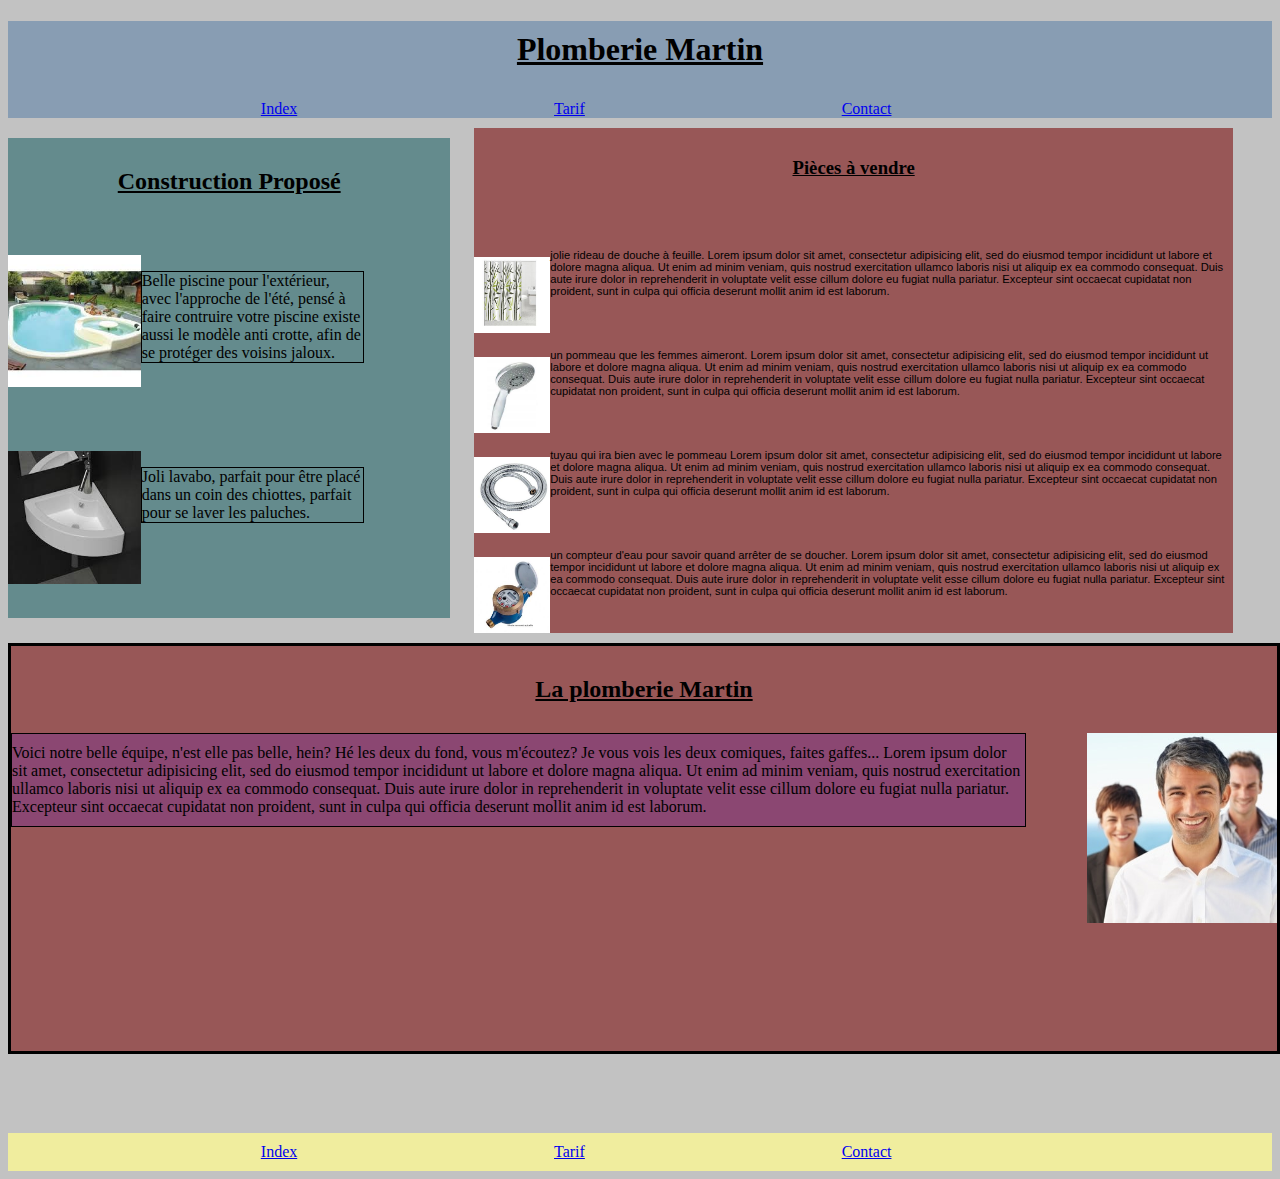
<file: index.html>
<!DOCTYPE html>
<html>
  <head>
    <meta charset="utf-8">
    <title>index</title>
    <link rel="stylesheet" href="css/Index.css" />
  </head>
  <body>
    <header>
      <h1>Plomberie Martin</h1>
      <nav>
        <a href="index.html">Index</a>
        <a href="html/tarif.html">Tarif</a>
        <a href="html/contact.html">Contact</a>
      </nav>
    </header>

    <section class="construction"><!--présentation des service de construction -->
      <h2>Construction Proposé</h2>
      <article class="articleConstruction">
        <p class="text">Belle piscine pour l'extérieur, avec l'approche de l'été, pensé à faire contruire votre piscine
        existe aussi le modèle anti crotte, afin de se protéger des voisins jaloux.</p>
        <img src="images/piscine.jpg" class="imageConstruction" alt="image de piscine"/>
      </article>

      <article class="articleConstruction">
        <p class="text">
          Joli lavabo, parfait pour être placé dans un coin des chiottes, parfait pour se laver les paluches.
        </p>
        <img src="images/lavabo.jpg" class="imageConstruction" alt="image de lavabo"/>
      </article>

    </section>

    <section class="equipe"><!--section de présentation de l'entreprise-->
      <h2>La plomberie Martin</h2>
      <article>
        <p>
          Voici notre belle équipe, n'est elle pas belle, hein?
          Hé les deux du fond, vous m'écoutez? Je vous vois les deux comiques, faites gaffes...
          Lorem ipsum dolor sit amet, consectetur adipisicing elit, sed do eiusmod tempor incididunt ut labore et dolore magna aliqua. Ut enim ad minim veniam, quis nostrud exercitation ullamco laboris nisi ut aliquip ex ea commodo consequat. Duis aute irure dolor in reprehenderit in voluptate velit esse cillum dolore eu fugiat nulla pariatur. Excepteur sint occaecat cupidatat non proident, sunt in culpa qui officia deserunt mollit anim id est laborum.
        </p>
      </article>
      <img src="images/equipe.jpg" alt="image de types avec des sourires de faux jetons"/>
    </section>

    <section class="sectionPiece"> <!--produits à vendre-->
      <h3>Pièces à vendre</h3>
      <article class="piece">
        <p>
          jolie rideau de douche à feuille.
          Lorem ipsum dolor sit amet, consectetur adipisicing elit, sed do eiusmod tempor incididunt ut labore et dolore magna aliqua. Ut enim ad minim veniam, quis nostrud exercitation ullamco laboris nisi ut aliquip ex ea commodo consequat. Duis aute irure dolor in reprehenderit in voluptate velit esse cillum dolore eu fugiat nulla pariatur. Excepteur sint occaecat cupidatat non proident, sunt in culpa qui officia deserunt mollit anim id est laborum.
        </p>
        <img src="images/rideau.jpg"  alt="rideau de douche moche"/>
      </article>

      <article class="piece">
        <p>
          un pommeau que les femmes aimeront.
          Lorem ipsum dolor sit amet, consectetur adipisicing elit, sed do eiusmod tempor incididunt ut labore et dolore magna aliqua. Ut enim ad minim veniam, quis nostrud exercitation ullamco laboris nisi ut aliquip ex ea commodo consequat. Duis aute irure dolor in reprehenderit in voluptate velit esse cillum dolore eu fugiat nulla pariatur. Excepteur sint occaecat cupidatat non proident, sunt in culpa qui officia deserunt mollit anim id est laborum.
        </p>
        <img src="images/pommeau.jpg" alt="pommeau de douche"/>
      </article>

      <article class="piece">
        <p>
          tuyau qui ira bien avec le pommeau
          Lorem ipsum dolor sit amet, consectetur adipisicing elit, sed do eiusmod tempor incididunt ut labore et dolore magna aliqua. Ut enim ad minim veniam, quis nostrud exercitation ullamco laboris nisi ut aliquip ex ea commodo consequat. Duis aute irure dolor in reprehenderit in voluptate velit esse cillum dolore eu fugiat nulla pariatur. Excepteur sint occaecat cupidatat non proident, sunt in culpa qui officia deserunt mollit anim id est laborum.
        </p>
        <img src="images/tuyau.jpg" alt="tuyau de douche"/>
      </article>

      <article class="piece">
        <p>
          un compteur d'eau pour savoir quand arrêter de se doucher.
          Lorem ipsum dolor sit amet, consectetur adipisicing elit, sed do eiusmod tempor incididunt ut labore et dolore magna aliqua. Ut enim ad minim veniam, quis nostrud exercitation ullamco laboris nisi ut aliquip ex ea commodo consequat. Duis aute irure dolor in reprehenderit in voluptate velit esse cillum dolore eu fugiat nulla pariatur. Excepteur sint occaecat cupidatat non proident, sunt in culpa qui officia deserunt mollit anim id est laborum.
        </p>
        <img src="images/compteur.jpg"  alt="compteur d'eau"/>
      </article>
    </section>

    <footer>
      <nav>
        <a href="index.html">Index</a>
        <a href="tarif.html">Tarif</a>
        <a href="contact.html">Contact</a>
      </nav>
    </footer>
  </body>
</html>
</file>
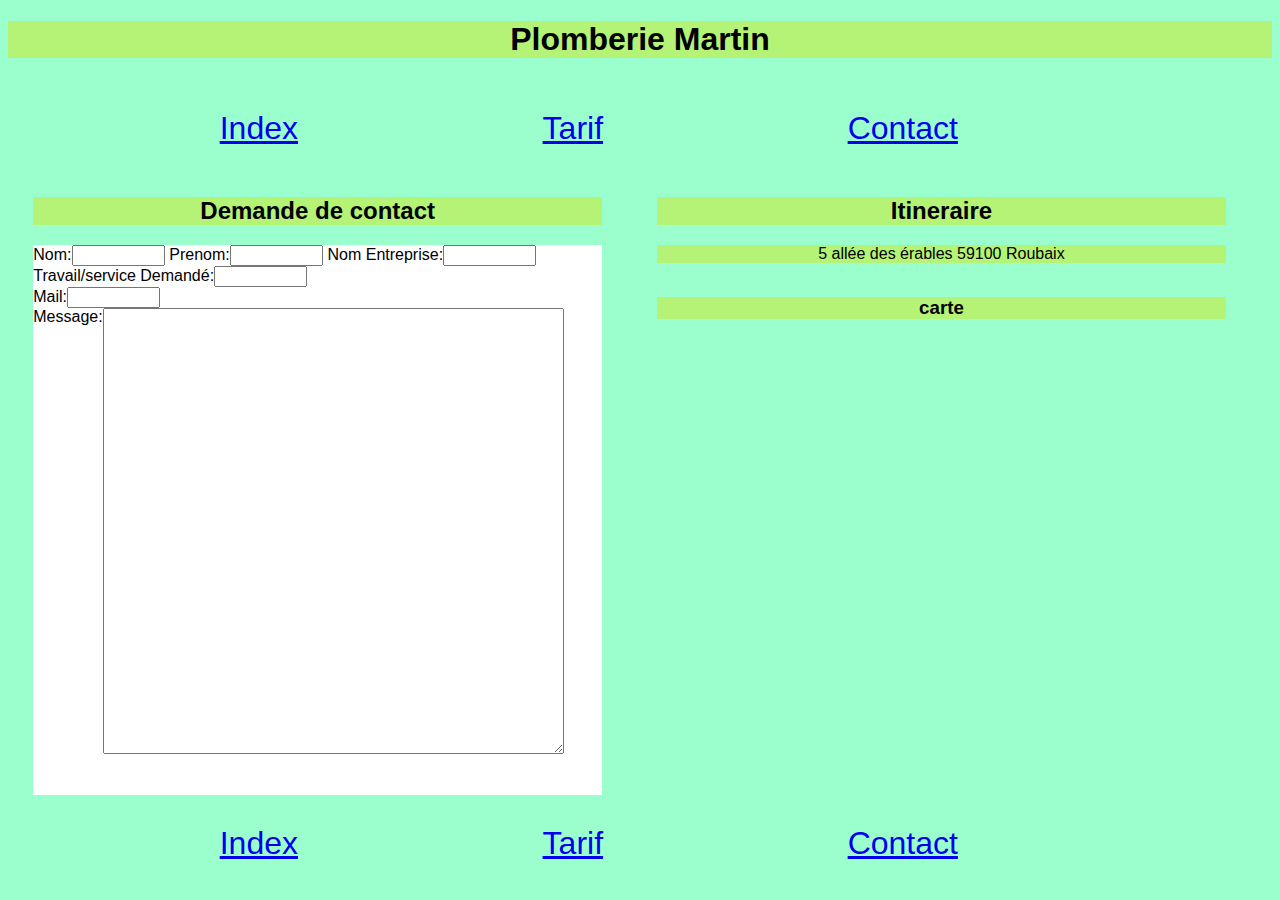
<file: html/contact.html>
<!DOCTYPE html>
<html>
  <head>
    <meta charset="utf-8">
    <title>Contact</title>
    <link rel="stylesheet" href="../css/contact.css" />
  </head>
  <body>
    <header>
      <h1>Plomberie Martin</h1>
      <nav>
        <a href="../index.html">Index</a>
        <a href="tarif.html">Tarif</a>
        <a href="contact.html">Contact</a>
      </nav>
    </header>

    <main>

      <section> <!--Formulaire -->
        <h2>Demande de contact</h2>
        <form>
          <label>Nom:<input type="text" name="Nom"/></label>
          <label>Prenom:<input type="text" name="Prenom"/></label>
          <label>Nom Entreprise:<input type="text" name="NomEntreprise"/></label> <br>
          <label>Travail/service Demandé:<input type="text" name="Travail"/></label> <br>
          <label>Mail:<input type="email" name="Mail"/></label> <br>
          <label for="message">Message:</label><textarea id="message"></textarea>

        </form>
      </section>

        <section class="blocitineraire"> <!--Carte -->
          <h2>Itineraire</h2>

          <p>
            5 allée des érables 59100 Roubaix
          </p>

          <section class="map">
            <h3>carte</h3>
            <iframe src="https://www.google.com/maps/embed?pb=!1m18!1m12!1m3!1d2528.4414042566054!2d3.168032915520386!3d50.67463117906739!2m3!1f0!2f0!3f0!3m2!1i1024!2i768!4f13.1!3m3!1m2!1s0x47c32859329f41f3%3A0x8f01a35b7b11a559!2s5+All%C3%A9e+des+%C3%89rables%2C+59100+Roubaix!5e0!3m2!1sfr!2sfr!4v1490782335860" width="600" height="450" style="border:0" allowfullscreen></iframe>
          </section>
        </section>

    </main>

    <footer>
      <nav>
        <a href="index.html">Index</a>
        <a href="tarif.html">Tarif</a>
        <a href="contact.html">Contact</a>
      </nav>
    </footer>
  </body>
</html>
</file>
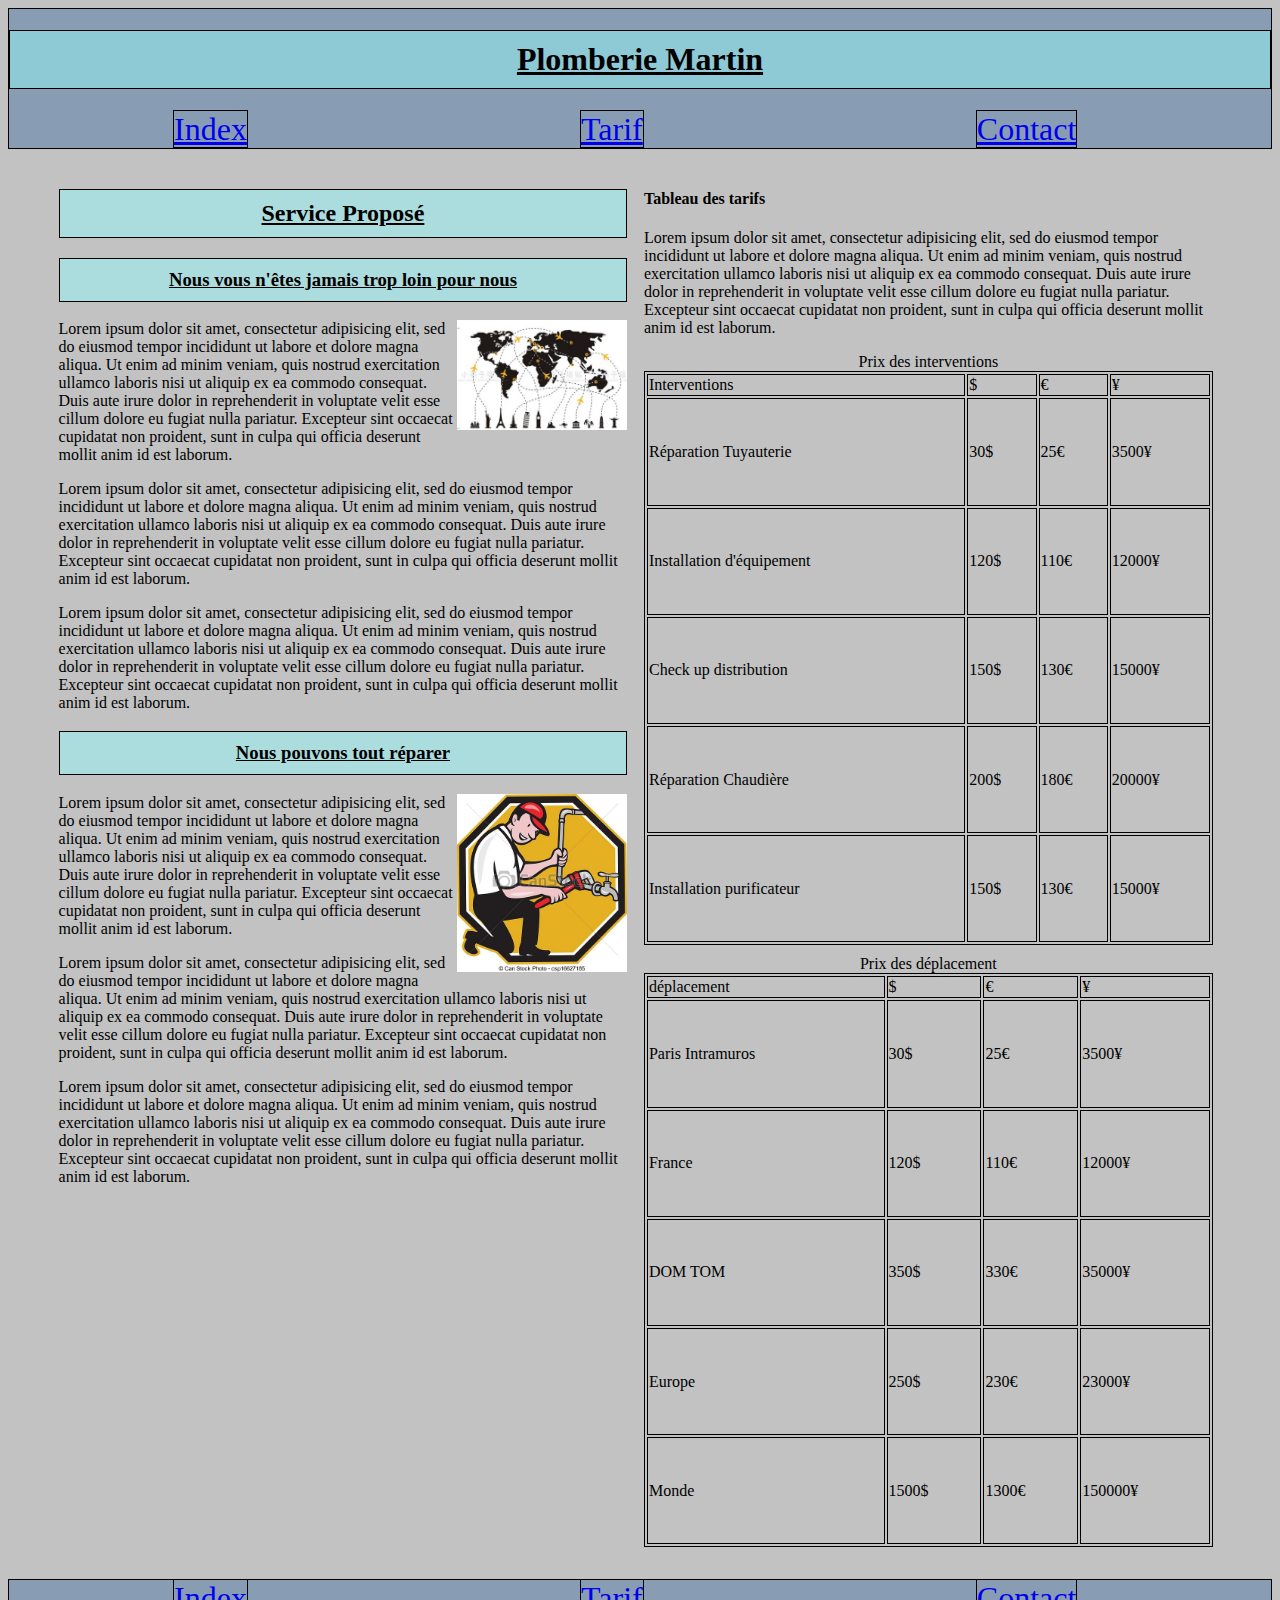
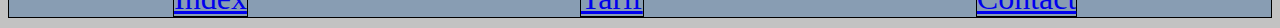
<file: html/tarif.html>
<!DOCTYPE html>
<html>
  <head>
    <meta charset="utf-8">
    <title>Tarif</title>
    <link rel="stylesheet" media="(max-width: 800px)" href="../css/tarif.css" />
    <link rel="stylesheet" href="../css/tarif.css" />
  </head>
  <body>
    <header>
      <h1>Plomberie Martin</h1>
      <nav>
        <a href="../index.html">Index</a>
        <a href="tarif.html">Tarif</a>
        <a href="contact.html">Contact</a>
      </nav>
    </header>

    <main>



    <section class="service"><!--présentation des service-->
      <h2>Service Proposé</h2>
      <article class="articleservice">
        <h3>Nous vous n'êtes jamais trop loin pour nous</h2>
        <img src="../images/carteAvion.jpg" alt="montre une carte avec des avions"/>
          Lorem ipsum dolor sit amet, consectetur adipisicing elit, sed do eiusmod tempor incididunt ut labore et dolore magna aliqua. Ut enim ad minim veniam, quis nostrud exercitation ullamco laboris nisi ut aliquip ex ea commodo consequat. Duis aute irure dolor in reprehenderit in voluptate velit esse cillum dolore eu fugiat nulla pariatur. Excepteur sint occaecat cupidatat non proident, sunt in culpa qui officia deserunt mollit anim id est laborum.
        </p>
        <p>
          Lorem ipsum dolor sit amet, consectetur adipisicing elit, sed do eiusmod tempor incididunt ut labore et dolore magna aliqua. Ut enim ad minim veniam, quis nostrud exercitation ullamco laboris nisi ut aliquip ex ea commodo consequat. Duis aute irure dolor in reprehenderit in voluptate velit esse cillum dolore eu fugiat nulla pariatur. Excepteur sint occaecat cupidatat non proident, sunt in culpa qui officia deserunt mollit anim id est laborum.
        </p>
        <p>
          Lorem ipsum dolor sit amet, consectetur adipisicing elit, sed do eiusmod tempor incididunt ut labore et dolore magna aliqua. Ut enim ad minim veniam, quis nostrud exercitation ullamco laboris nisi ut aliquip ex ea commodo consequat. Duis aute irure dolor in reprehenderit in voluptate velit esse cillum dolore eu fugiat nulla pariatur. Excepteur sint occaecat cupidatat non proident, sunt in culpa qui officia deserunt mollit anim id est laborum.
        </p>
      </article>

      <article class="articleservice"> <!-- explique les services proposés -->
        <h3>Nous pouvons tout réparer</h2>
        <img src="../images/reparation.jpg" alt="montre un dessin de technicien avec une clé à molette"/>
        <p>
          Lorem ipsum dolor sit amet, consectetur adipisicing elit, sed do eiusmod tempor incididunt ut labore et dolore magna aliqua. Ut enim ad minim veniam, quis nostrud exercitation ullamco laboris nisi ut aliquip ex ea commodo consequat. Duis aute irure dolor in reprehenderit in voluptate velit esse cillum dolore eu fugiat nulla pariatur. Excepteur sint occaecat cupidatat non proident, sunt in culpa qui officia deserunt mollit anim id est laborum.
        </p>
        <p>
          Lorem ipsum dolor sit amet, consectetur adipisicing elit, sed do eiusmod tempor incididunt ut labore et dolore magna aliqua. Ut enim ad minim veniam, quis nostrud exercitation ullamco laboris nisi ut aliquip ex ea commodo consequat. Duis aute irure dolor in reprehenderit in voluptate velit esse cillum dolore eu fugiat nulla pariatur. Excepteur sint occaecat cupidatat non proident, sunt in culpa qui officia deserunt mollit anim id est laborum.
        </p>
        <p>
          Lorem ipsum dolor sit amet, consectetur adipisicing elit, sed do eiusmod tempor incididunt ut labore et dolore magna aliqua. Ut enim ad minim veniam, quis nostrud exercitation ullamco laboris nisi ut aliquip ex ea commodo consequat. Duis aute irure dolor in reprehenderit in voluptate velit esse cillum dolore eu fugiat nulla pariatur. Excepteur sint occaecat cupidatat non proident, sunt in culpa qui officia deserunt mollit anim id est laborum.
        </p>

      </article>

    </section>

    <section class="tableau">
      <article>
        <h4>Tableau des tarifs</h3>
        <p>
          Lorem ipsum dolor sit amet, consectetur adipisicing elit, sed do eiusmod tempor incididunt ut labore et dolore magna aliqua. Ut enim ad minim veniam, quis nostrud exercitation ullamco laboris nisi ut aliquip ex ea commodo consequat. Duis aute irure dolor in reprehenderit in voluptate velit esse cillum dolore eu fugiat nulla pariatur. Excepteur sint occaecat cupidatat non proident, sunt in culpa qui officia deserunt mollit anim id est laborum.
        </p>
      </article>

      <table class="interventions"><!--tableau indiquant les prix des interventions -->
        <caption>
          Prix des interventions
        </caption>
        <thead>
          <tr>
            <td>
              Interventions
            </td>

            <td>
              $
            </td>

            <td>
              €
            </td>

            <td>
              ¥
            </td>
          </tr>
        </thead>
        <tbody>
          <tr>
            <td>
              Réparation Tuyauterie
            </td>

            <td>
              30$
            </td>

            <td>
              25€
            </td>

            <td>
              3500¥
            </td>
          </tr>
          <tr>
            <td>
              Installation d'équipement
            </td>

            <td>
              120$
            </td>

            <td>
              110€
            </td>

            <td>
              12000¥
            </td>
          </tr>
          <tr>
            <td>
              Check up distribution
            </td>

            <td>
              150$
            </td>

            <td>
              130€
            </td>

            <td>
              15000¥
            </td>
          </tr>
          <tr>
            <td>
              Réparation Chaudière
            </td>

            <td>
              200$
            </td>

            <td>
              180€
            </td>

            <td>
              20000¥
            </td>
          </tr>
          <tr>
            <td>
              Installation purificateur
            </td>

            <td>
              150$
            </td>

            <td>
              130€
            </td>

            <td>
              15000¥
            </td>
          </tr>
        </tbody>

      </table>

      <table class="deplacement"> <!--tableau indiquant les prix des déplacements -->
        <caption>
          Prix des déplacement
        </caption>
        <thead>
          <tr>
            <td>
              déplacement
            </td>

            <td>
              $
            </td>

            <td>
              €
            </td>

            <td>
              ¥
            </td>
          </tr>
        </thead>
        <tbody>
          <tr>
            <td>
              Paris Intramuros
            </td>

            <td>
              30$
            </td>

            <td>
              25€
            </td>

            <td>
              3500¥
            </td>
          </tr>
          <tr>
            <td>
              France
            </td>

            <td>
              120$
            </td>

            <td>
              110€
            </td>

            <td>
              12000¥
            </td>
          </tr>
          <tr>
            <td>
              DOM TOM
            </td>

            <td>
              350$
            </td>

            <td>
              330€
            </td>

            <td>
              35000¥
            </td>
          </tr>
          <tr>
            <td>
              Europe
            </td>

            <td>
              250$
            </td>

            <td>
              230€
            </td>

            <td>
              23000¥
            </td>
          </tr>
          <tr>
            <td>
              Monde
            </td>

            <td>
              1500$
            </td>

            <td>
              1300€
            </td>

            <td>
              150000¥
            </td>
          </tr>
        </tbody>

      </table>
    </section>
    </main>
    <footer>
      <nav>
        <a href="index.html">Index</a>
        <a href="tarif.html">Tarif</a>
        <a href="contact.html">Contact</a>
      </nav>
    </footer>

  </body>
</html>
</file>
<file: css/Index.css>
/**************CSS pour Mobile**********************/
/*****************************************************/
@media (min-width: 0px) and (max-width: 600px) { /*css index pour Mobile 2*/
  body{
    background-color: rgba(173, 173, 173, 0.75);
  }

  *{
    border:1px solid black;
  }
  header{
    background-color: rgba(50, 103, 158, 0.4);
    height: 10%;
    margin:0 0 10px 0;
  }

  h1, h2, h3{
    text-align: center;
    text-decoration: underline;
    padding: 10px 0 10px 0;
  }
  .construction{
    background-color: rgba(10, 86, 91, 0.51);
  }

.articleConstruction{
  position: relative;
}

.text{
  position: absolute;
}

  section{
    margin:10px 0 10px 0;
    background-color: rgba(139, 54, 54, 0.77);

  }

  article{
    width: 50%;
    position: relative;
  }


  a{
    text-align: center;
    font-size: 3em;
    display: block;

  }


  .articleConstruction{
    padding: 30px 0 30px 0;
  }

  .imageConstruction{ /*modifie les images */
    height: 60%;
    width: 60%;
  }

  .articleConstruction p{
    left:60%;
    width: 100%;
    border:1px solid black;
  }

  .equipe{
    position:relative;
    border:3px solid black;
    padding: 0 0 10% 0;
  }

  .equipe article{
    display: inline-block;
    border:1px solid black;
    position: relative;
    width: 80%;
    background-color: rgba(95, 14, 215, 0.21);
  }
  .equipe img{
    display: inline-block;
    float: right;
    width: 15%;
    height: 75%;

  }
  .equipe article p{
    position: relative;
    margin:10px 0 10px 0;
  }

  .sectionPiece{
    font-size: 12px;
    font-family: Arial;

  }



  .piece{
    height: 100px;
    display: block;
    position: relative;
    width: 100%;
    padding: 50px 0 55px 0;
    background-color: rgba(240, 134, 246, 0.68);
  }

  .piece p{
    position: absolute;
    top: 30px;
    left:10%;
    font-family: arial;
  }


  .piece img{
    float: left;
    height: 60%;
    width: 10%;
  }

  footer{
    background-color: rgba(255, 251, 145, 0.75);
    padding:10px 0 10px 0;
  }
}

/**************CSS pour Tablette**********************/
/*****************************************************/

@media (min-width: 600px) and (max-width: 1200px){
  body{
    background-color: rgba(255, 222, 0, 0.58);
  }

  header{
    background-color: rgba(50, 103, 158, 0.4);
    height: 10%;
    margin:0 0 10px 0;
  }

  h1, h2, h3{
    text-align: center;
    text-decoration: underline;
    padding: 10px 0 10px 0;
  }
  .construction{
    background-color: rgba(10, 86, 91, 0.51);
  }

  .articleConstruction{
    position: relative;
  }

  .text{
    position: absolute;
  }

  section{
    margin:10px 0 10px 0;
    background-color: rgba(139, 54, 54, 0.77);

  }

  article{
    width: 50%;
    position: relative;
  }


  a{
    text-align: center;
    font-size: 2em;
    width: 30%;
    margin:0 13% 0 13%;
  }

  a:nth-child(0n+2){
    margin:0 2% 0 2%;
  }

  .articleConstruction{
    padding: 30px 0 30px 0;
  }

  .imageConstruction{ /*modifie les images */
    height: 60%;
    width: 60%;
  }

  .articleConstruction p{
    left:60%;
    width: 100%;
    border:1px solid black;
  }

  .equipe{
    position:relative;
    border:3px solid black;
    padding: 0 0 10% 0;
  }

  .equipe article{
    display: inline-block;
    border:1px solid black;
    position: relative;
    width: 80%;
    background-color: rgba(95, 14, 215, 0.21);
  }
  .equipe img{
    display: inline-block;
    float: right;
    width: 15%;
    height: 75%;

  }
  .equipe article p{
    position: relative;
    margin:10px 0 10px 0;
  }

  .piece{
    display: inline-block;
    margin:0;
    width: 49%;
    vertical-align: top;
  }

  footer{
    background-color: rgba(255, 251, 145, 0.75);
    padding:10px 0 10px 0;
  }
}

/**************CSS pour Ordinateur**********************/
/*****************************************************/

@media (min-width: 1200px) and (max-width: 2000px) {
  body{
    background-color: rgba(173, 173, 173, 0.75);
  }


  header{
    background-color: rgba(50, 103, 158, 0.4);
    height: 10%;
    margin:0 0 10px 0;
  }

  h1, h2, h3{
    text-align: center;
    text-decoration: underline;
    padding: 10px 0 10px 0;
  }
  .construction{
    vertical-align: top;
    display: inline-block;
    width: 35%;
    background-color: rgba(10, 86, 91, 0.51);
  }

.articleConstruction{
  position: relative;
}

.text{
  position: absolute;
}

  section{
    margin:10px 0 10px 0;
    background-color: rgba(139, 54, 54, 0.77);

  }

  article{
    width: 50%;
    position: relative;
  }

  a{
    margin:0 0 0 20%;
    font-size: 1em;
  }

  .articleConstruction{
    padding: 30px 0 30px 0;
  }

  .imageConstruction{ /*modifie les images */
    height: 60%;
    width: 60%;
  }

  .articleConstruction p{
    left:60%;
    width: 100%;
    border:1px solid black;
  }

  .equipe{
    position:absolute;
    border:3px solid black;
    padding: 0 0 10% 0;
  }

  .equipe article{
    display: inline-block;
    border:1px solid black;
    position: relative;
    width: 80%;
    background-color: rgba(95, 14, 215, 0.21);
  }
  .equipe img{
    display: inline-block;
    float: right;
    width: 15%;
    height: 75%;

  }
  .equipe article p{
    position: relative;
    margin:10px 0 10px 0;
  }

  .classPiece{
    top:50px;
    left:22%;
    font-size: 12px;
    font-family: Arial;
    position:relative;
  }

  .sectionPiece{
    margin:0 0 0 20px;
    height: 100%;
    width:60%;
    display: inline-block;
    vertical-align: top;
  }

  .piece{
    position: relative;
    padding: 50px 0 50px 0;
    width: 100%;
  }

  .piece p{
    position: absolute;
    font-size: 0.7em;
    top: 30px;
    left:10%;
    width: 90%;
    font-family: arial;
  }


  .piece img{
    float: left;
    height: 60%;
    width: 10%;
  }

  footer{
    margin:500px 0 0 0;
    background-color: rgba(255, 251, 145, 0.75);
    padding:10px 0 10px 0;
  }


}
</file>
<file: css/contact.css>
/**************CSS pour Mobile**********************/
/*****************************************************/

@media (min-width: 0px) and (max-width: 600px) { /*css pour contact sur mobile*/
  a{
    font-size: 2em;
    display: block;
    text-decoration: none;
  }

  h1, h2, h3, a{

    background-color: rgba(235, 252, 165, 0.59);
  }

  h1, h2, h3, a, .blocitineraire p{
    text-align: center;
  }
  body{
    background-color: rgba(255, 56, 56, 0.51);
    font-family: arial;
  }

  main section form{
    height: 300px;
    background-color: white;
  }


  .blocitineraire{
    width: 80%;
    margin: auto;
  }

  .blocitineraire h2{
    width: 100%;
  }

  input{
    width: 10%;
  }

  label{
    vertical-align: top;
    font-size: 1em;
  }

  textarea{
    width: 80%;
    height: 75%;
  }


  .map iframe{
    width: 100%;
  }

}

/**************CSS pour Tablette**********************/
/*****************************************************/
@media (min-width: 600px) and (max-width: 1200px) {


    body{
      background-color: rgba(56, 136, 255, 0.51);
      font-family: arial;
    }

    header{
      background-color: rgb(153, 242, 205);
    }

    h1, h2, h3, .blocitineraire p{
      text-align: center;
      background-color: rgba(153, 97, 147, 0.51);
    }

    main section form{
      height: 300px;
      background-color: white;
    }

    label{
      vertical-align: top;
      font-size: 1em;
    }

    label input{
      width: 20%;
    }

    .blocitineraire{
      width: 80%;
      margin: auto;
    }



    textarea{
      width: 80%;
      height: 75%;
    }

    nav{
      width: 95%;
      margin: auto;
      padding: 30px 0 30px 0;

      }

    a{
      font-size: 2em;
    }

    a:nth-child(0n+2){
      margin: 0 5% 0 5%;
    }

    a:nth-child(0n+1){
      margin:0 10% 0 20%;
    }

    a:nth-child(0n+3){
      margin-left:10%;
    }

    iframe{
      width: 100%;

    }

}

/**************CSS pour Ordinateur**********************/
/*****************************************************/
@media (min-width: 1200px) and (max-width: 2000px) {
    body{
      background-color: rgba(56, 255, 154, 0.51);
      font-family: arial;
    }

    h1, h2, h3, .blocitineraire p{
      text-align: center;
      background-color: rgba(216, 227, 9, 0.44);
    }

    section{
      display: inline-block;
      width: 45%;
      margin: 0 2% 0 2%;
      vertical-align: top;
    }

    .map{
      width: 100%;
      margin: 0;
    }

    iframe{
      width: 100%;
    }

    section form{
      height: 550px;
      background-color: white;

    }

    textarea{
      width: 80%;
      height: 80%;
    }

    label{
      vertical-align: top;
    }

    input{
      width: 15%;
    }

    nav{
      width: 95%;
      margin: auto;
      padding: 30px 0 30px 0;

      }

    a{
      font-size: 2em;
      margin:0 15% 0 15%
    }

    a:nth-child(0n+2){
      margin: 0 5% 0 5%;
    }

}
</file>
<file: css/tarif.css>
/**************CSS pour Mobile**********************/
/*****************************************************/
@media (min-width: 0px) and (max-width: 600px) { /*css pour tarif sur mobile*/
    a{
      font-size: 2em;
      display: block;
      text-decoration: none;
    }

    h1, h2, h3, a{
      text-align: center;
      background-color: rgba(235, 252, 165, 0.59);
    }

    td, tr, h1, h2, h3, section, article, nav{
      border:1px solid black;
    }


    body{
      background-color: rgba(255, 56, 56, 0.51);
      font-family: arial;
    }

    .articleservice img{
      float: right;
      height: 60%;
      width: 50%;
    }

    .tableau table{
      position: static;
      border: 1px solid black;
      display: inline-block;
      height: 150px;

      margin:auto;
      font-size: 0.9em;
      display: block;

    }

    .tableau .interventions, .deplacement{
      width: 100%;
    }

    .tableau .interventions{
      margin:20px 0 20px 0;
    }

    .tableau .deplacement{
      margin:20px 0 20px 0;
    }



    .deplacement td, .interventions td{
      width: 100%;
    }

    thead{
      background-color:  rgba(62, 50, 207, 0.57);
    }

    tr:nth-child(2n+0){
      background-color: red;
    }

    td:nth-child(2n+0){
      background-color: green;
      font-size: 1em;
    }

    td, tr ,caption{
      position: relative;

    }

    p{
      text-align: justify;
    }

}


/**************CSS pour Tablette**********************/
/*****************************************************/

@media (min-width: 600px) and (max-width: 1200px){
  body{
    background-color: rgba(173, 173, 173, 0.75);
  }

  a{
    margin:30px 14% 30px 14%;
    font-size: 2em;
    text-align: center;
  }

  a:nth-child(0n+2){
    margin:0 2.5% 0 0%;
  }

  a:nth-child(0n+1){
    margin-left:20%
  }

  a:nth-child(0n+3){
    margin-right:0;
  }

  header{
    background-color: rgba(50, 103, 158, 0.4);
    height: 5%;
    margin:0 0 10px 0;
  }

  h1, h2, h3{
    background-color: rgba(148, 246, 249, 0.5);
    text-align: center;
    text-decoration: underline;
    padding: 10px 0 10px 0;
  }

  .service{
    width: 100%;
    display: block;
    vertical-align: top;
  }

  .articleservice img{

    float: left;
    height: 20%;
    width: 15%;

  }


  .tableau{
    margin:10px 4% 10px 0.5%;
    width: 100%;
    display: block;
    height: 1400px;
  }

  .tableau table{
    margin-top:10px;
    height: 41%;
    width: 100%;
  }

  header, footer, h1, h2, h3, table, tr, td{
    border: 1px solid black;
  }

  footer{
    background-color: rgba(50, 103, 158, 0.4);
    height: 10%;
    margin:0 0 10px 0;
}

}

/**************CSS pour Ordinateur**********************/
/*****************************************************/
@media (min-width: 1200px) and (max-width: 2000px) {
      a{
        margin:30px 13% 30px 13%;
        font-size: 2em;
        text-align: center;
        border: 1px solid black;
      }
      body{
        background-color: rgba(173, 173, 173, 0.75);
      }

      section{
        vertical-align: top;
      }

      header{
        background-color: rgba(50, 103, 158, 0.4);
        height: 10%;
        margin:0 0 10px 0;
      }

      h1, h2, h3{
        background-color: rgba(148, 246, 249, 0.5);
        text-align: center;
        text-decoration: underline;
        padding: 10px 0 10px 0;
      }

      .service{
        margin: 10px 0.5% 10px 4%;
        width: 45%;
        display: inline-block;
      }

      .articleservice img{
        float: right;
        height: 30%;
        width: 30%;
      }

      .tableau{
        margin:10px 4% 10px 0.5%;
        width: 45%;
        display: inline-block;
        height: 1400px;
      }

      .tableau table{
        margin-top:10px;
        height: 41%;
        width: 100%;
      }

      header, footer, h1, h2, h3, table, tr, td{
        border: 1px solid black;
      }

      footer{
        background-color: rgba(50, 103, 158, 0.4);
        height: 10%;
        margin:0 0 10px 0;
      }
  }
</file>
